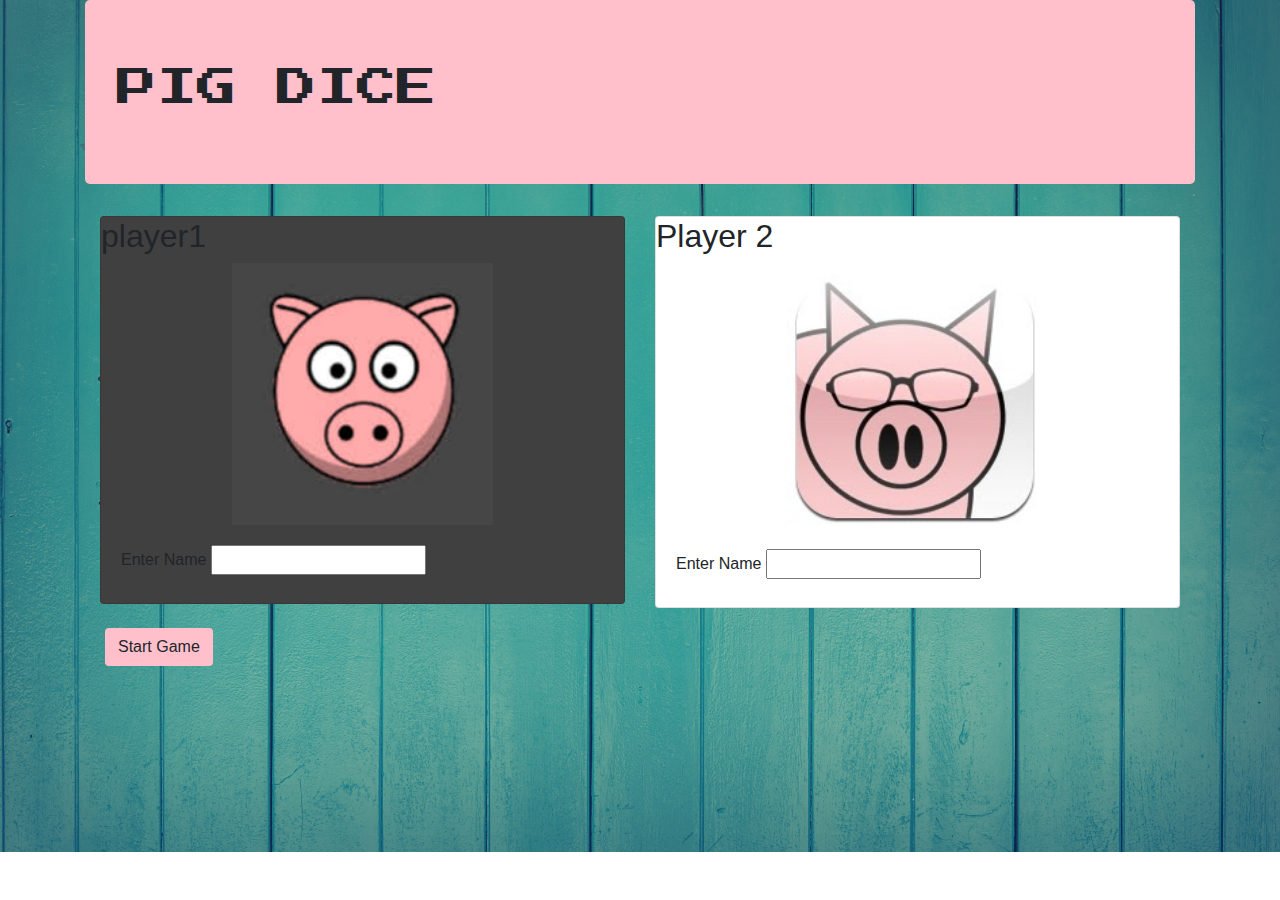
<file: index.html>
<!DOCTYPE html>
<html>
<head>
  <title>login</title>
  <link href="css/bootstrap.css" rel="stylesheet" type="text/css">
  <link href="css/styles.css" rel="stylesheet" type="text/css">
  <link href="https://fonts.googleapis.com/css?family=Amaranth|Domine|Press+Start+2P" rel="stylesheet">

</head>
<body class="index">
  <div class="container">
    <div class="jumbotron">

          <h1 class="pig">PIG DICE</h1>
      </div>


    <div class="intro">
      <div class="card-group">
        <div class="col-md-6">
          <div class="card" id="first">
            <h2>player1</h2>
            <div class="card-image"><img alt="my pig" src="css/pig2.jpeg"></div>
            <div class="card-body">
              <form class="name1">
                <label>Enter Name <input id="plyr1" type="text"></label>
              </form>
            </div>
          </div>
        </div>
        <div class="col-md-6">
          <div class="card">
            <h2>Player 2</h2>
            <div class="card-image"><img alt="my pig" src="css/pig3.jpg"></div>
            <div class="card-body">
              <form class="name2">
                <label>Enter Name <input id="plyr2" type="text"></label>
              </form>
            </div>
          </div>
        </div>
      </div>
      <div class="card-body">
      <button  class="btn" type="button" name="button">Start Game</button>
      </div>
    </div>
    <div class="game">
      <div class="card" id="instructions">
        <h1>Hello!I hope you are ready to play</h1>
        <p>Let us start with a few intructions.</p>
        <h3>Instructions</h3>
        <ul>
          <li>Each player has their own turn and one cannot play if the other player is playing</li>
          <li>You can either choose to roll the dice or hold. If you roll the dice and you land on 1 your score is zero</li>
          <li>You can keep rolling the dice as long as you have not landed on 1</li>
        </ul>
        <h3>The winner is the first person to get to 100 points</h3>
        <h1>LET THE GAME BEGIN!!</h1>
      </div>

      <div class="card-group">
        <div class="col-md-6">
          <div class="card">
            <div class="card-image">
            <h1>Player 1:</h1>
            <p id="namep1"></p><img alt="my pig" id="img" src="css/pig2.jpeg"></div>
            <p id="return1"></p><button id="btn1" name="button" type="button">Roll Dice</button> <button id="btn2" name="button" type="button">Hold</button>
          </div>
        </div>
        <div class="col-md-6">
          <div class="card">
            <div class="card-image">
            <h1>player 2:</h1>
            <p id="namep2"></p><img alt="my pig" id="img" src="css/pig3.jpg"></div>
            <p id="return2"></p><button id="btn3" name="button" type="button">Roll Dice</button> <button id="btn4" name="button" type="button">Hold</button>
          </div>
        </div>
      </div>
    </div>
  </div>
  <script src="https://code.jquery.com/jquery-3.3.1.min.js">
  </script>
  <script src="js/scripts.js">
  </script>
</body>
</html>
</file>
<file: css/styles.css>
.jumbotron{

  linear-gradient(rgba(0,0,0),rgba(0,0,0,0.5));
    background-color:pink;
    background-position: center;
    background-repeat: no-repeat;
    background-size: cover;
    position: relative;

}
.index{
  background-image: url('background3.jpg');
  background-repeat: no-repeat;
  background-size: cover;
}
button{
  margin-bottom: auto;
  background-color: blue;
}
.btn{
  margin-bottom:20px;

  background-color:pink;
}
img{
  display: block;
   margin-left: auto;
   margin-right: auto;
   width:50%
}
#first{
  background-color: #404040
}
#img{
  border: 1px solid #ddd;
  border-radius: 4px;
  padding: 5px;
  width: 150px
}
.game{
  display:none;

}
.hero-text {
  text-align: center;
  position: absolute;
  top: 50%;
  left: 50%;
  transform: translate(-50%, -50%);
  color: white;
}
@media screen
  and (min-width: 1200px)
  and (max-width: 1600px)
  and (-webkit-min-device-pixel-ratio: 1) {

}
@media screen
  and (min-width: 360px)
  and (max-width: 640px)
  and (-webkit-device-pixel-ratio: 4)
  and (orientation: portrait) {

}
@media
  (min-width: 800px)
  and (max-width: 1280px)
  and (-webkit-min-device-pixel-ratio: 2) {

}
p{

  font-family: 'Domine', serif;
}
.pig{
  font-family: 'Press Start 2P', cursive;
}
.game{
  font-family: 'Amaranth', sans-serif;
  font-size: 1.9em
}
#instructions{
  background-color: pink;
}
</file>
